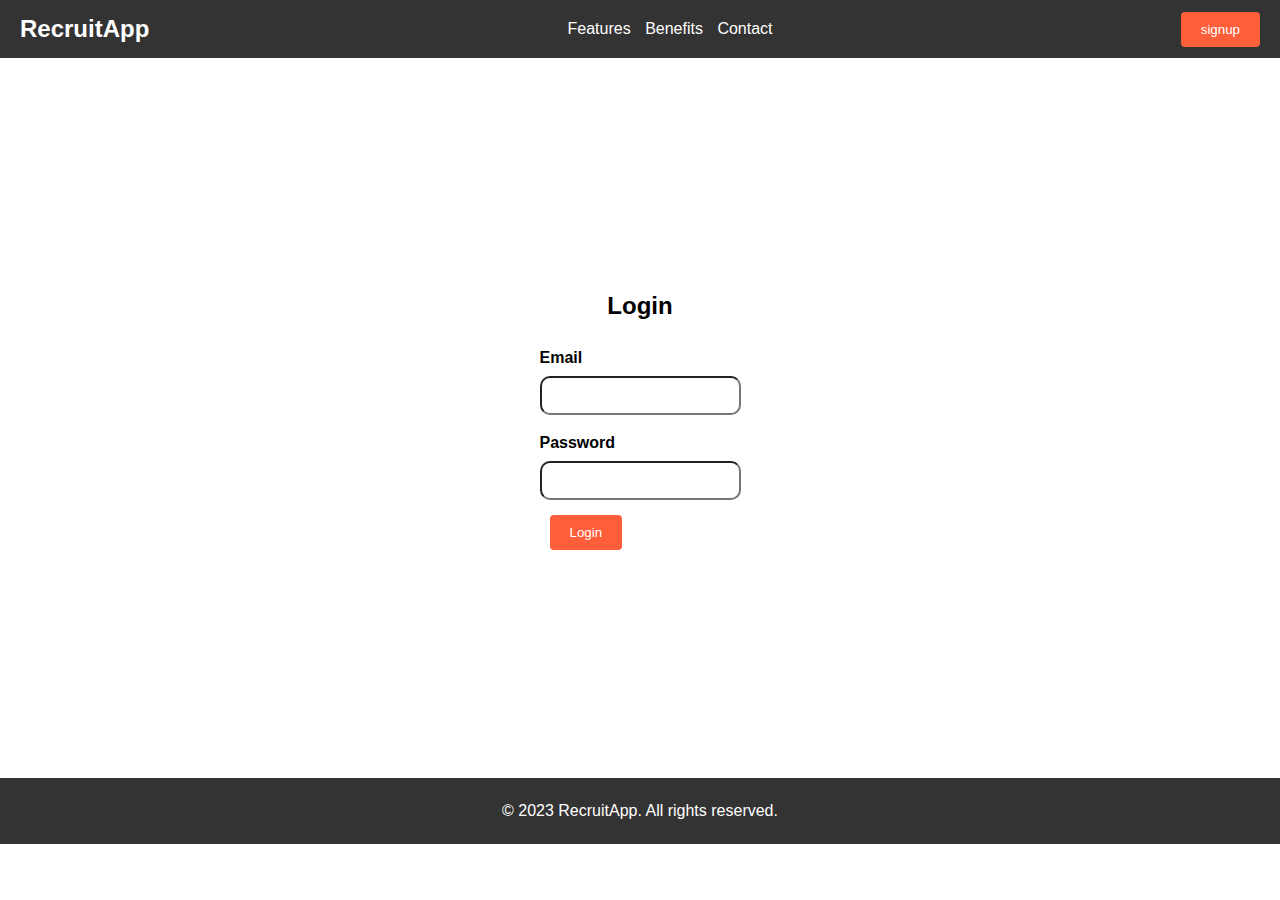
<file: index.html>
<!DOCTYPE html>
<html lang="en">
<head>
  <meta charset="UTF-8">
  <meta name="viewport" content="width=device-width, initial-scale=1.0">
  <title>Digital Recruitment Solution</title>
  <link rel="stylesheet" href="styles.css">
  <script src="script.js" defer></script>
</head>
<body>
  <header>
    <nav>
      <div class="container">
        <a href="#" class="logo">RecruitApp</a>
        <ul class="nav-links">
          <li><a href="#features">Features</a></li>
          <li><a href="#benefits">Benefits</a></li>
          <li><a href="#contact">Contact</a></li>
        </ul>
    <button id="btn-login" class="login-btn hidden" onclick="showLogin()">Log in</button>
    <button id="btn-logout" class="logout-btn hidden" onclick="logout()">Log out</button> 
    <button id="btn-signup" class="signup-btn" onclick="showRegister()" >signup</button>
    </nav> 
  </header>

  <div class="main hidden">
      <section class="hero">
    
          <h1>Digital Recruitment Made Easy</h1>
          <p>Efficiently manage your hiring process with our online recruitment solution</p>
          <a href="#contact" class="btn">Get Started</a>
      
      </section>

      <section id="features">
        <div class="container">
          <h2>Key Features</h2>
          <div class="feature">
            <img src="./public/recruiter.jpg" alt="Feature 1">
            <h3>Applicant Tracking System</h3>
            <p>Track and manage applicants from one central dashboard.</p>
          </div>
          <div class="feature">
            <img src="./public/filter.jpg" alt="Feature 2">
            <h3>Automated Screening</h3>
            <p>Automatically filter and screen candidates based on predefined criteria.</p>
          </div>
          <div class="feature">
            <img src="./public/Collaborative-Hiring.jpg" alt="Feature 3">
            <h3>Collaborative Hiring</h3>
            <p>Effortlessly collaborate with your team members to evaluate and select the best candidates.</p>
          </div>
        </div>
      </section>

      <section id="search">
        <div class="container">
          <h2>Candidate Search</h2>
          <form id="search-form">
            <input type="text" id="location-input" placeholder="Country(india)">
            <input type="text" id="job-role-input" placeholder="Job Role(software engineer)">
            <button type="submit">Search</button>
          </form>
        </div>
      </section>

      <section id="candidate-list">
        <div class="container">
          <h2>Candidate Listing</h2>
          <div id="candidate-results"></div>
        </div>
      </section>

      <section id="benefits">
        <div class="container">
          <h2>Benefits</h2>
          <div class="benefit">
            <img src="./public/time saving.jpg" alt="Benefit 1">
            <h3>Time Saving</h3>
            <p>Streamline your recruitment process and save valuable time.</p>
          </div>
          <div class="benefit">
            <img src="./public/cost.jpg" alt="Benefit 2">
            <h3>Cost Effective</h3>
            <p>Reduce costs associated with traditional recruitment methods.</p>
          </div>
          <div class="benefit">
            <img src="./public/data driven.jpg" alt="Benefit 3">
            <h3>Data-driven Decisions</h3>
            <p>Make informed hiring decisions with data analytics and insights.</p>
          </div>
        </div>
      </section>

      <section id="contact">
        <div class="container">
          <h2>Contact Us</h2>
          <p>Ready to simplify your recruitment process? Contact us now!</p>
          <form>
            <input type="text" placeholder="Your Name" required>
            <input type="email" placeholder="Your Email" required>
            <textarea placeholder="Message"></textarea>
            <button type="submit" >Send Message</button>
          </form>
        </div>
      </section>
</div>  


  <div class="form-wrapper ">
    <h2>Login</h2>
    <form id="login-form">
      <div class="form-group">
        <label for="login-email">Email</label>
        <input type="email" id="login-email" >
      </div>
      <div class="form-group">
        <label for="login-password">Password</label>
        <input type="password" id="login-password" >
      </div>
      <button type="submit" id="btn-login" class="login-btn">Login</button>
    </form>
    
  </div> 
  

  <div class="form-register hidden">
    <h2>Register</h2>
    <form id="register-form">
      <div class="form-group">
        <label for="register-name">Name</label>
        <input type="text" id="register-name" required>
      </div>
      <div class="form-group">
        <label for="register-email">Email</label>
        <input type="email" id="register-email" required>
      </div>
      <div class="form-group">
        <label for="register-password">Password</label>
        <input type="password" id="register-password" required>
      </div>
      <button type="submit">Register</button>
    </form>
  </div>

  <footer>
    <div class="container">
      <p>&copy; 2023 RecruitApp. All rights reserved.</p>
    </div>
  </footer>

  <script src="script.js" defer></script>
  
</body>
</html>
</file>
<file: styles.css>
* {
    margin: 0;
    padding: 0;
    box-sizing: border-box;
  }
  
  /* Global styles */
  body {
    font-family: Arial, sans-serif;
    line-height: 1.6;
  }
  
  .container {
    margin: 0;
    padding:0 20px;
    
  }
  
  /* Header */
  header {
    background: #333;
    color: #fff;
    padding: 10px 0;


  }
  header .container{
    display: flex;
    align-items: center;
    flex-flow: row wrap;
    justify-content: space-between;
    
  }
  
  .logo {
    color: #fff;
    font-size: 24px;
    font-weight: bold;
    text-decoration: none;
  }
  
  .nav-links li {
    display: inline;
    margin-left: 10px;
  }
  
  .nav-links a {
    color: #fff;
    text-decoration: none;
  }

    /* hero */
    .hero{
        text-align: center;
        display: flex;
        flex-flow: column wrap;
        align-items: center;
        justify-content: center;  
        background: #333;
        color: #fff;
        background-image: url('./public/image1');
        background-size: cover;
        background-position: center;
        font-weight: bold;
        padding: 10px ;
        
  }

  
  .hero h1 {
    font-size: 36px;
    margin-bottom: 20px;
    padding-top: 15rem;
    animation: slide-up 2s  alternate  infinite;
  }
  
  .hero p {
    font-size: 28px;
    /* margin-top: 300px; */
    animation: fade-in 1s ease;
  }
  
  .btn {
    display: inline-block;
    background: #ff5e3a;
    color: #fff;
    padding: 10px 20px;
    border-radius: 4px;
    text-decoration: none;
    transition: background 0.3s ease;
  }
  
  .btn:hover {
    background: #e65229;
  }
  
  /* Features */
  #features {
    background: #f4f4f4;
    padding: 60px 0;
    text-align: center;
  }
  
  #features h2 {
    font-size: 32px;
    margin-bottom: 40px;
    animation: slide-up 1s ease;
  }
  
  .feature {
    margin-bottom: 30px;
    opacity: 0;
    animation: fade-in 1s ease forwards;
  }
  
  .feature img {
    max-width: 15rem;
    margin-bottom: 20px;
  }
  
  .feature h3 {
    font-size: 24px;
    margin-bottom: 10px;
  }
  
  /* Candidate Search */
  #search {
    padding: 60px 0;
    text-align: center;
  }
  
  #search h2 {
    font-size: 32px;
    margin-bottom: 40px;
    animation: slide-up 1s ease;
  }
  
  #search-form {
    display: flex;
    flex-flow: row wrap;
    justify-content: center;
    align-items: center ;
    margin-bottom: 30px;
    opacity: 0;
    animation: fade-in 1s ease forwards;
  }
  
  #search-form input[type="text"] {
    padding: 10px;
    margin-top: 10px;
    margin-right: 20px;
    width: 300px;
  }
  
   button {
    background: #ff5e3a;
    color: #fff;
    border: none;
    padding: 10px 20px;
    border-radius: 4px;
    text-decoration: none;
    transition: background 0.3s ease;
    cursor: pointer;
    
    
  }
  
   button:hover {
    background: #e65229;
  }
  
  /* Candidate Listing */
  #candidate-list {
    background: #f4f4f4;
    padding: 60px 0;
    text-align: center;
  }
  
  #candidate-list h2 {
    font-size: 32px;
    margin-bottom: 40px;
    animation: slide-up 1s ease;
  }
  
  .candidate {
    background: #fff;
    border-radius: 4px;
    padding: 20px;
    margin-bottom: 20px;
    text-align: left;
    box-shadow: 0 2px 4px rgba(0, 0, 0, 0.1);
    opacity: 0;
    animation: fade-in 1s ease forwards;
  }
  
  .candidate h3 {
    font-size: 24px;
    margin-bottom: 10px;
  }
  
  /* Benefits */
  #benefits {
    padding: 60px 0;
    text-align: center;
  }
  
  #benefits h2 {
    font-size: 32px;
    margin-bottom: 40px;
    animation: slide-up 1s ease;
  }
  
  .benefit {
    margin-bottom: 30px;
    opacity: 0;
    animation: fade-in 1s ease forwards;
  }
  
  .benefit img {
    max-width: 15rem;
    margin-bottom: 20px;
  }
  
  .benefit h3 {
    font-size: 24px;
    margin-bottom: 10px;
  }
  
  /* Contact */
  #contact {
    background: #333;
    color: #fff;
    padding: 60px 0;
    text-align: center;
  }
  
  #contact h2 {
    font-size: 32px;
    margin-bottom: 40px;
    animation: slide-up 2s ease ;
  }
  
  #contact p {
    font-size: 18px;
    margin-bottom: 30px;
    animation: fade-in 1s ease;
  }
  
  form input,
  form textarea {
    display: block;
    width: 100%;
    padding: 10px;
    border-radius: 10px;
    margin-bottom: 10px;
  }
  
 

  
  /* Footer */
  footer {
    background: #333;
    color: #fff;
    padding: 20px 0;
    text-align: center;
  }

  button#btn-login,
  button#btn-logout {
    background: #ff5e3a;
    color: #fff;
    border: none;
    padding: 10px 20px;
    border-radius: 4px;
    text-decoration: none;
    transition: background 0.3s ease;
    cursor: pointer;
    margin-left: 10px;
  }
  
  button#btn-login:hover,
  button#btn-logout:hover {
    background: #e65229;
  }


  

  
  .form-wrapper,.form-register {
    display: flex;
    align-items: center;
    justify-content: center;
    flex-direction: column;
    height: 80vh;
  }

  
  h2 {
    text-align: center;
    margin-bottom: 20px;
  }
  
  .form-group {
    margin-bottom: 15px;
  }
  
  label {
    display: block;
    font-weight: bold;
    margin-bottom: 5px;
  }
  
  /* Animations */
  @keyframes slide-up {
    from {
      transform: translateY(100px);
      opacity: 0;
    }
    to {
      transform: translateY(0);
      opacity: 1;
    }
  }
  
  @keyframes fade-in {
    from {
      opacity: 0;
    }
    to {
      opacity: 1;
    }
  }
  

  .hidden{
    display:none;
  }
</file>
